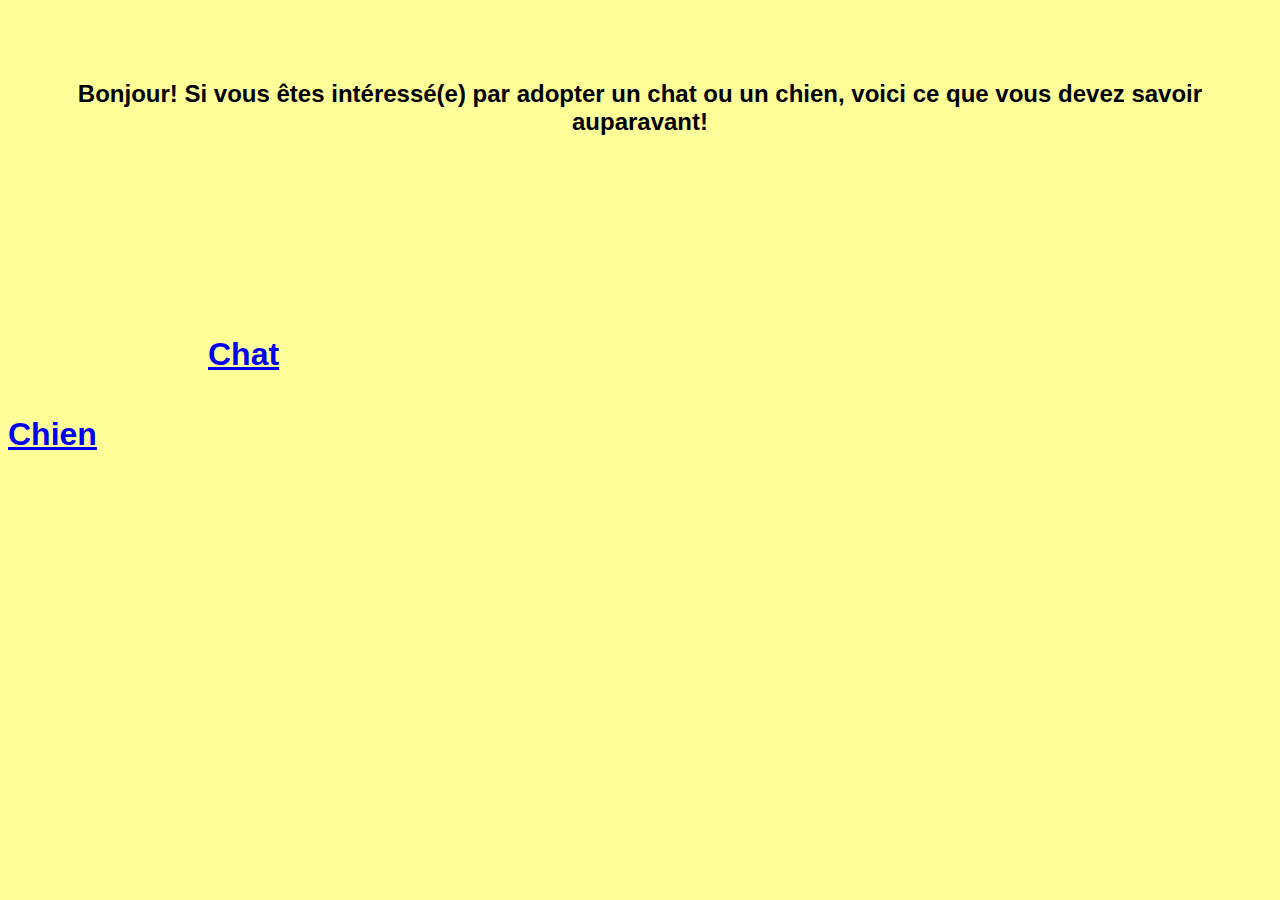
<file: index.html>
<!DOCTYPE html>
<html lang="fr">
<head>
    <meta charset="UTF-8">
    <meta name="viewport" content="width=device-width, initial-scale=1.0">
    <title>Choix d'un animal domestique</title>
    <link rel="stylesheet" href="style.css">
</head>
<body>
    <main>
        <h2>Bonjour! Si vous êtes intéressé(e) par adopter un chat ou un chien, voici ce que vous devez savoir auparavant!</h2>
        <h3><a href="chat.html">Chat</a></h3> <h4><a href="chien.html">Chien</a></h4>
    </main>
</body>
</html>
</file>
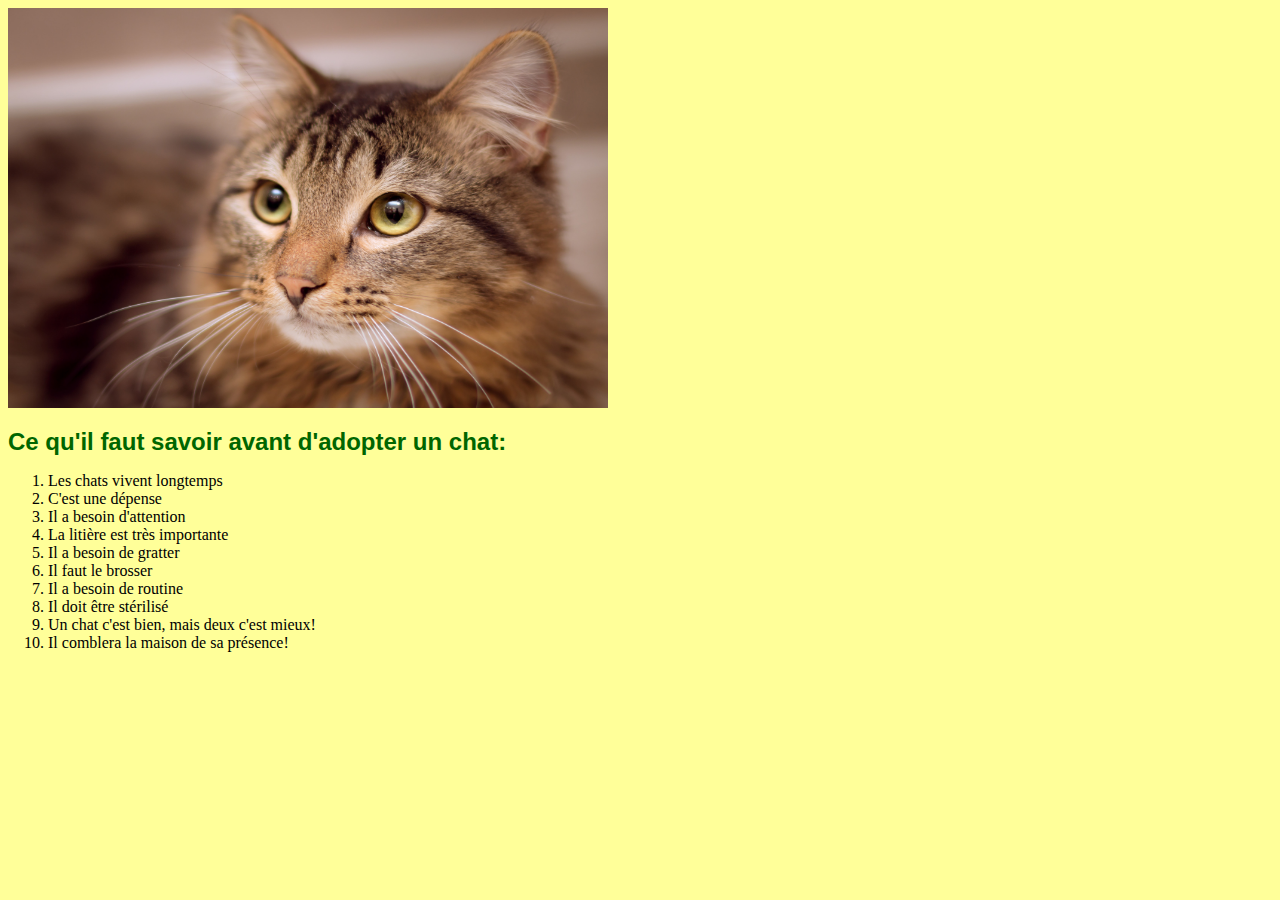
<file: chat.html>
<!DOCTYPE html>
<html lang="fr">
<head>
    <meta charset="UTF-8">
    <meta name="viewport" content="width=device-width, initial-scale=1.0">
    <title>Chat</title>
    <link href="chat.css" rel="stylesheet" type="text/css" />
</head>
<body>
    <img src="chat.jpg" alt="Description of image" style="width: 600px; height: 400px;">

    <h1>Ce qu'il faut savoir avant d'adopter un chat:</h1>
    <ol>
        <li>Les chats vivent longtemps</li>
        <li>C'est une dépense</li>
        <li>Il a besoin d'attention</li>
        <li>La litière est très importante</li>
        <li>Il a besoin de gratter</li>
        <li>Il faut le brosser</li>
        <li>Il a besoin de routine</li>
        <li>Il doit être stérilisé</li>
        <li>Un chat c'est bien, mais deux c'est mieux!</li>
        <li>Il comblera la maison de sa présence!</li>
    </ol>
</body>
</html>
</file>
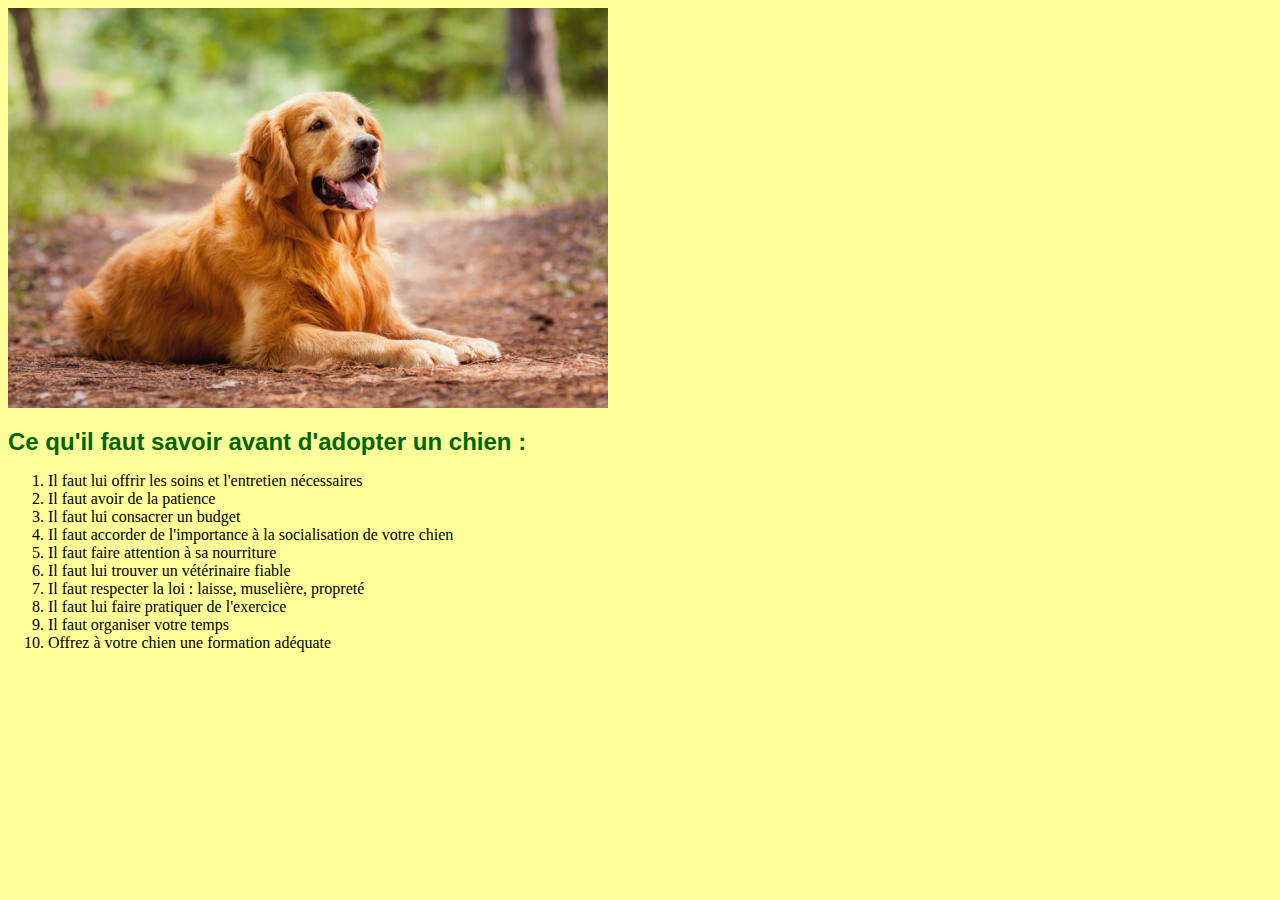
<file: chien.html>
<!DOCTYPE html>
<html lang="fr">
<head>
    <meta charset="UTF-8">
    <meta name="viewport" content="width=device-width, initial-scale=1.0">
    <title>Chien</title>
    <link href="chien.css" rel="stylesheet" type="text/css" />
</head>
<body>
    <img src="golden-retriever.jpg" alt="Image d'un golden retriever"  style="width: 600px; height: 400px;">
    <h1>Ce qu'il faut savoir avant d'adopter un chien :</h1>
    <ol>
        <li>Il faut lui offrir les soins et l'entretien nécessaires</li>
        <li>Il faut avoir de la patience</li>
        <li>Il faut lui consacrer un budget</li>
        <li>Il faut accorder de l'importance à la socialisation de votre chien</li>
        <li>Il faut faire attention à sa nourriture</li>
        <li>Il faut lui trouver un vétérinaire fiable</li>
        <li>Il faut respecter la loi : laisse, muselière, propreté</li>
        <li>Il faut lui faire pratiquer de l'exercice</li>
        <li>Il faut organiser votre temps</li>
        <li>Offrez à votre chien une formation adéquate</li>
    </ol>
</body>
</html>
</file>
<file: style.css>
body {
    font-family: Arial, sans-serif;
    background-color: #ffff99;
}

h2 {
    color: black;
    text-align: center;
    margin-top: 80px;
}

h3 {
    margin-left: 200px;
    margin-top: 200px;
    font-family: Arial, sans-serif;
    font-size: 32px;
    color: #006600; 
}
h4 {
     font-family: Arial, sans-serif;
    font-size: 32px;
    color: #006600;
</file>
<file: chat.css>
body {
  background-color: #ffff99;
}

h1 {
  font-family: Arial, sans-serif;
  font-weight: bold;
  font-size: 24px;
  color : #006600;
}
</file>
<file: chien.css>
body {
  background-color: #ffff99;
}

h1 {
  font-family: Arial, sans-serif;
  font-weight: bold;
  font-size: 24px;
   color : #006600;
}
</file>
